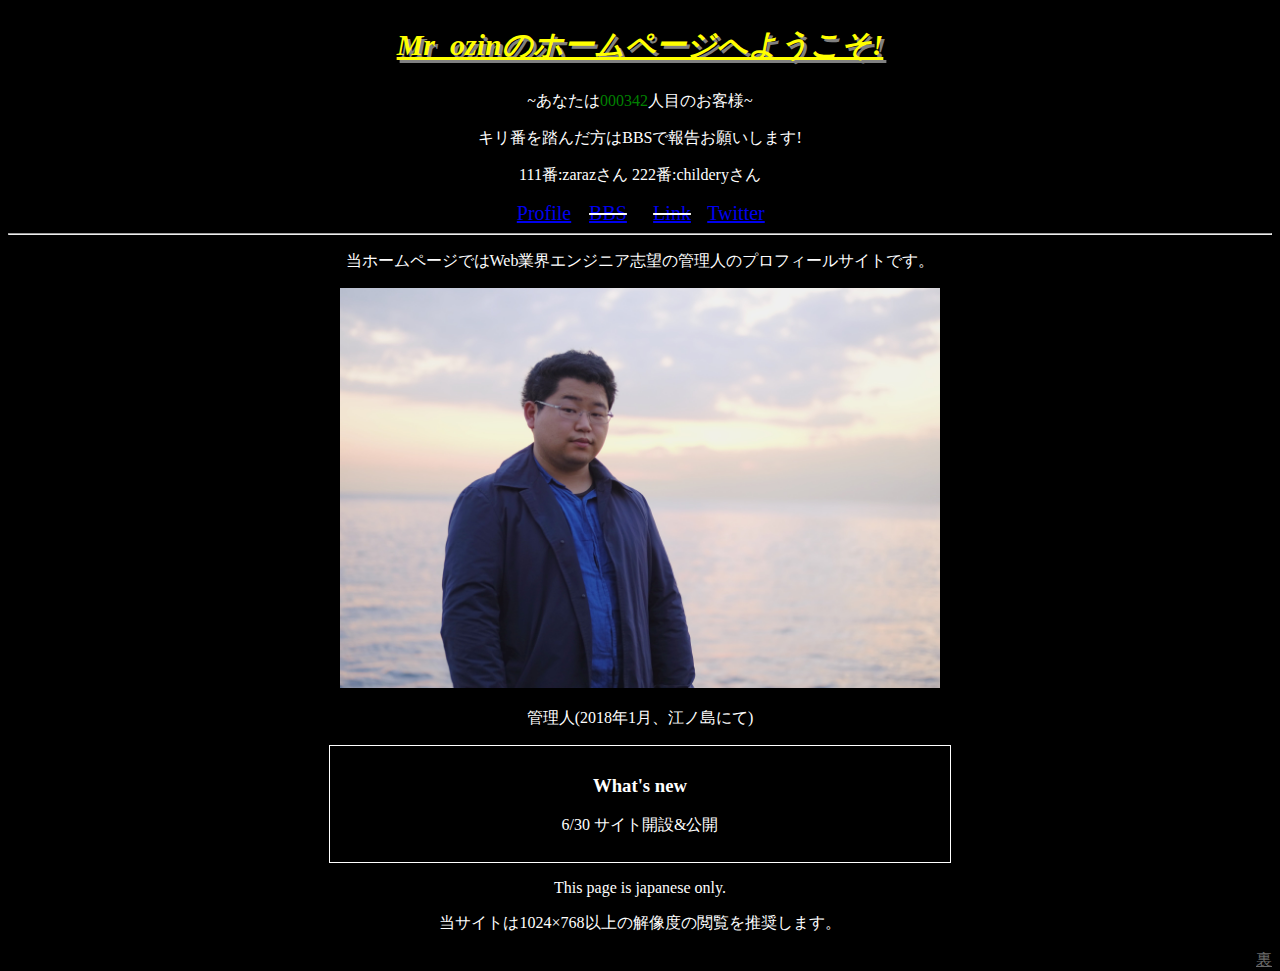
<file: index.html>
<!DOCTYPE html>
<html lang="ja">
<head>
  <meta charset="UTF-8">
  <meta name="viewport" content="width=device-width, initial-scale=1.0">
  <meta http-equiv="X-UA-Compatible" content="ie=edge">
  <link rel="stylesheet" href="stylesheet/main.css">
  <title>Mr_ozin Official Web Page</title>
</head>
<body>
  <header>
    <h2 id="top-logo">Mr_ozinのホームページへようこそ!</h2>
    <p>~あなたは<span class="counter" id="type"></span>人目のお客様~</p>
    <p>キリ番を踏んだ方はBBSで報告お願いします!</p>
    <p>111番:zarazさん 222番:childeryさん</p>
    <ul class="top-menu">
      <li><a href="profile.html">Profile</a></li>
      <li class="nomenu"><a href="#">BBS</a></li>
      <li class="nomenu"><a href="#">Link</a></li>
      <li><a href="https://twitter.com/Mr_ozin">Twitter</a></li>
    </ul>
  </header>
  <hr>
  <div class="main">
    <p>
      当ホームページではWeb業界エンジニア志望の管理人のプロフィールサイトです。
      
    </p>
    <img src="top.jpg" alt="">
    <p>管理人(2018年1月、江ノ島にて)</p>
  </div>
  <div class="whats">
    <h3>What's new</h3>
    <p> 6/30 サイト開設&公開</p>
  </div>
  <footer>
    <p>
      This page is japanese only.
    </p>
    <p>
      当サイトは1024×768以上の解像度の閲覧を推奨します。
    </p>
    <p>
      <a href="secret.html" id="secret">裏</a>
    </p>
  </footer>
  
  <script>
      var i = 0;
      var txt = '000342';
      var speed = 50;
      
      function typeWriter() {
        if (i < txt.length) {
          document.getElementById("type").innerHTML += txt.charAt(i);
          i++;
          setTimeout(typeWriter, speed);
        }
      }

      window.onload = function(){
        typeWriter();
      }
      </script>
</body>
</html>
</file>
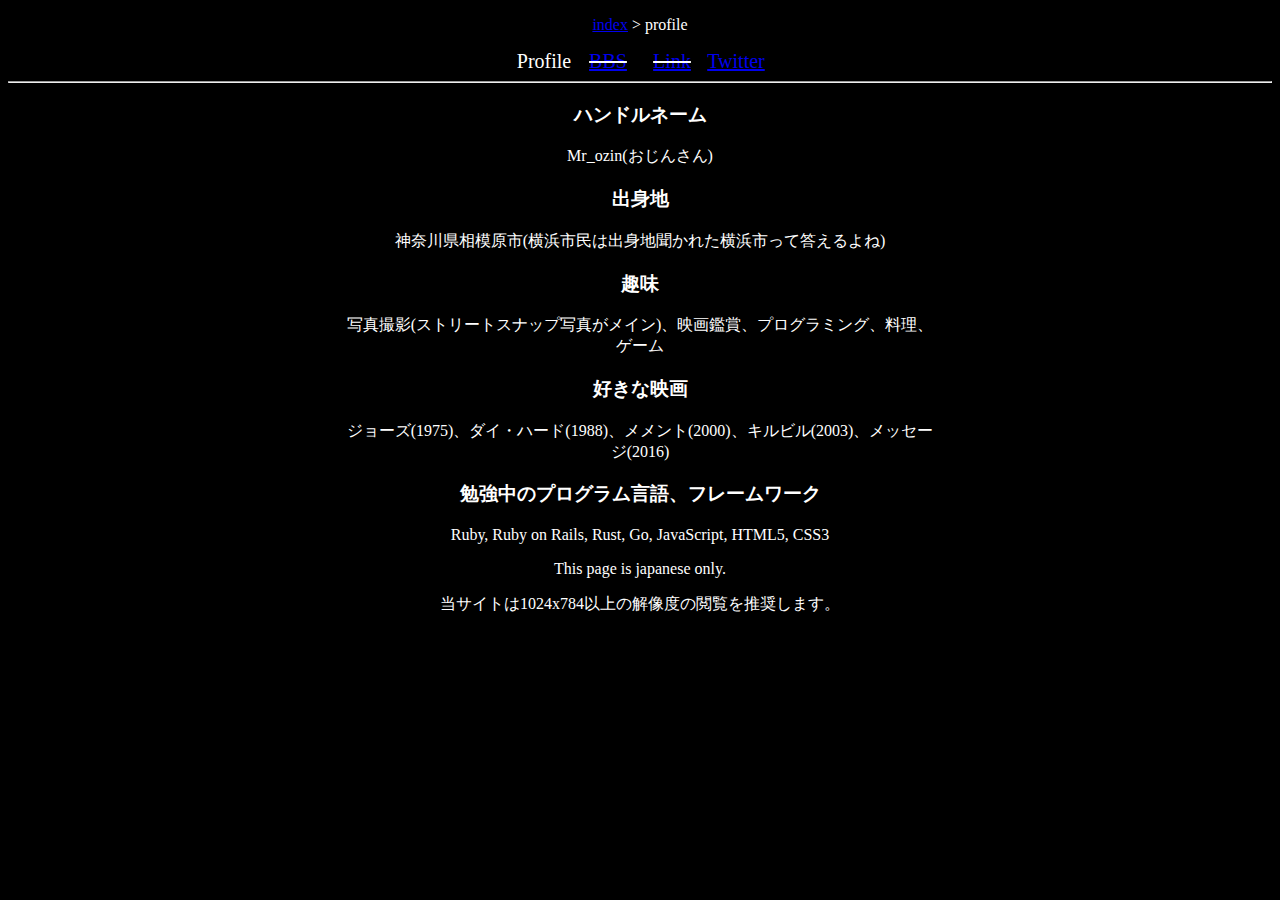
<file: profile.html>
<!DOCTYPE html>
<html lang="ja">
<head>
  <meta charset="UTF-8">
  <meta name="viewport" content="width=device-width, initial-scale=1.0">
  <meta http-equiv="X-UA-Compatible" content="ie=edge">
  <link rel="stylesheet" href="stylesheet/main.css">
  <title>Mr_ozin's Profile</title>
</head>
<body>
  <header>
    <p><a href="index.html">index</a> > profile </p>
    <ul class="top-menu">
      <li>Profile</li>
      <li class="nomenu"><a href="#">BBS</a></li>
      <li class="nomenu"><a href="#">Link</a></li>
      <li><a href="https://twitter.com/Mr_ozin">Twitter</a></li>
    </ul>
  </header>
  <hr>
  <div class="main">
    <h3>ハンドルネーム</h3>
    <p>Mr_ozin(おじんさん)</p>

    <h3>出身地</h3>
    <p>神奈川県相模原市(横浜市民は出身地聞かれた横浜市って答えるよね)</p>
    
    <h3>趣味</h3>
    <p>写真撮影(ストリートスナップ写真がメイン)、映画鑑賞、プログラミング、料理、ゲーム</p>

    <h3>好きな映画</h3>
    <p>ジョーズ(1975)、ダイ・ハード(1988)、メメント(2000)、キルビル(2003)、メッセージ(2016)</p>
    
    <h3>勉強中のプログラム言語、フレームワーク</h3>
    <p>Ruby, Ruby on Rails, Rust, Go, JavaScript, HTML5, CSS3</p>
  </div>
  <footer>
    <p>
      This page is japanese only.
    </p>
    <p>
      当サイトは1024x784以上の解像度の閲覧を推奨します。
    </p>
  </footer>
  
</body>
</html>
</file>
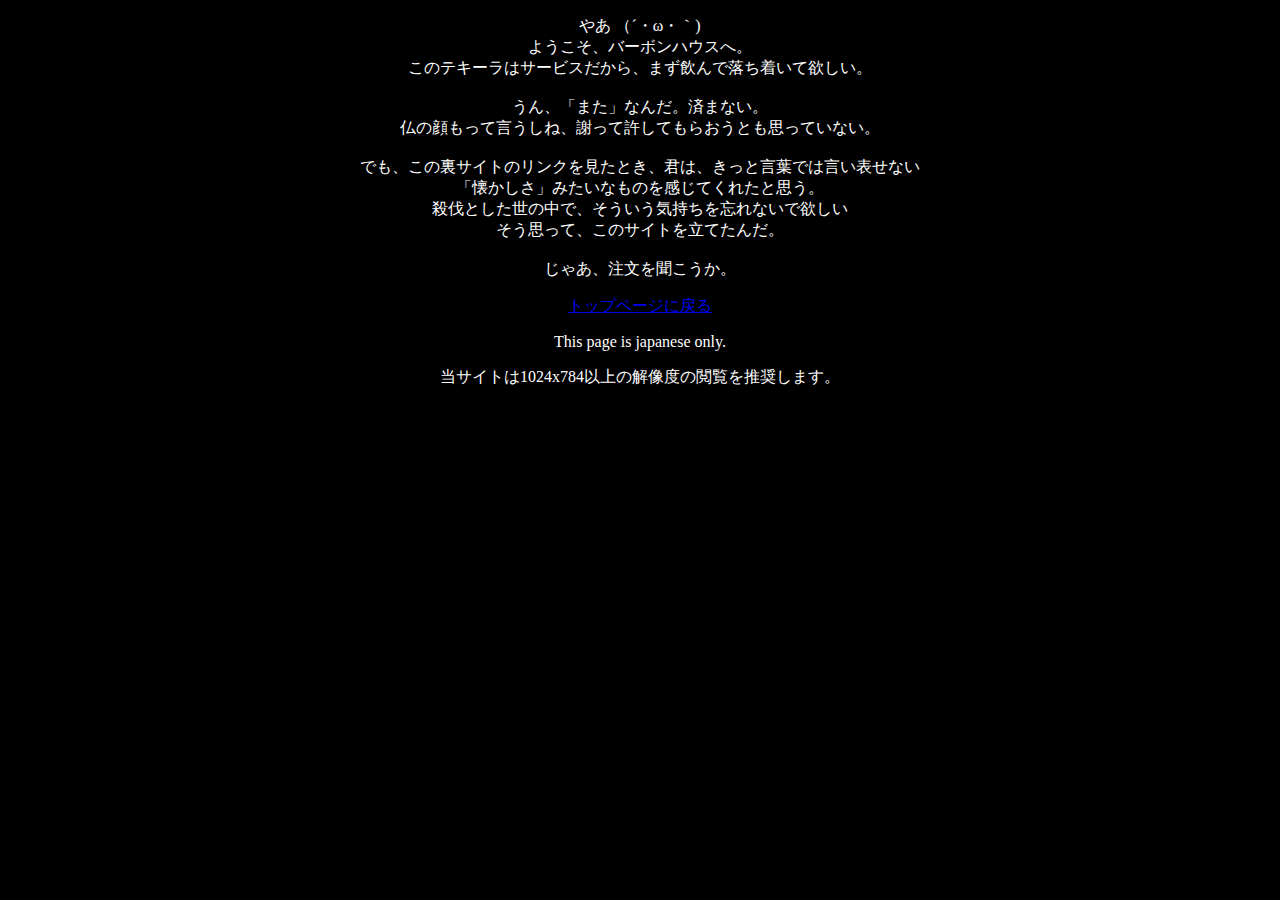
<file: secret.html>
<!DOCTYPE html>
<html lang="ja">
<head>
  <meta charset="UTF-8">
  <meta name="viewport" content="width=device-width, initial-scale=1.0">
  <meta http-equiv="X-UA-Compatible" content="ie=edge">
  <link rel="stylesheet" href="stylesheet/main.css">
  <title>Mr_ozin's Secret</title>
</head>
<body>
  <div class="main">
    <p>
        やあ （´・ω・｀) <br>
        ようこそ、バーボンハウスへ。<br>
        このテキーラはサービスだから、まず飲んで落ち着いて欲しい。<br>
        <br>
        うん、「また」なんだ。済まない。<br>
        仏の顔もって言うしね、謝って許してもらおうとも思っていない。<br>
        <br>
        でも、この裏サイトのリンクを見たとき、君は、きっと言葉では言い表せない <br>
        「懐かしさ」みたいなものを感じてくれたと思う。<br>
        殺伐とした世の中で、そういう気持ちを忘れないで欲しい<br>
        そう思って、このサイトを立てたんだ。<br>
        <br>
        じゃあ、注文を聞こうか。<br>
    </p>
    <p>
      <a href="index.html">トップページに戻る</a>
    </p>
  </div>
  <footer>
    <p>
      This page is japanese only.
    </p>
    <p>
      当サイトは1024x784以上の解像度の閲覧を推奨します。
    </p>
  </footer>
  
</body>
</html>
</file>
<file: stylesheet/main.css>
body {
  text-align: center;
  color: white;
  background-color: black;
}
#top-logo {
  text-shadow: 3px 3px gray;
  font-style: italic;
  color: yellow;
  text-decoration: underline;
  word-spacing: 10px;
  font-size: 30px;
}
ul {
  list-style-type: none;
  margin: 0px;
  padding: 0px;
}
li {
 display: inline-block;
 position: relative;
 width: 60px;
 font: bold;
 font-size: 20px;
}
li.nomenu{
  text-decoration: line-through;
}
.counter {
  color: green;
  font: bold;
}
#secret {
  text-align: left;
  color: dimgray;
  float: right;
}
.main {
  margin: auto;
  max-width: 600px;
  min-width: 300px;
}
.main img {
  width: 100%;
}
.whats {
  margin: auto;
  border: 1px solid white ;
  max-width: 600px;
  min-width: 300px;
  padding: 10px 10px;
}
</file>
